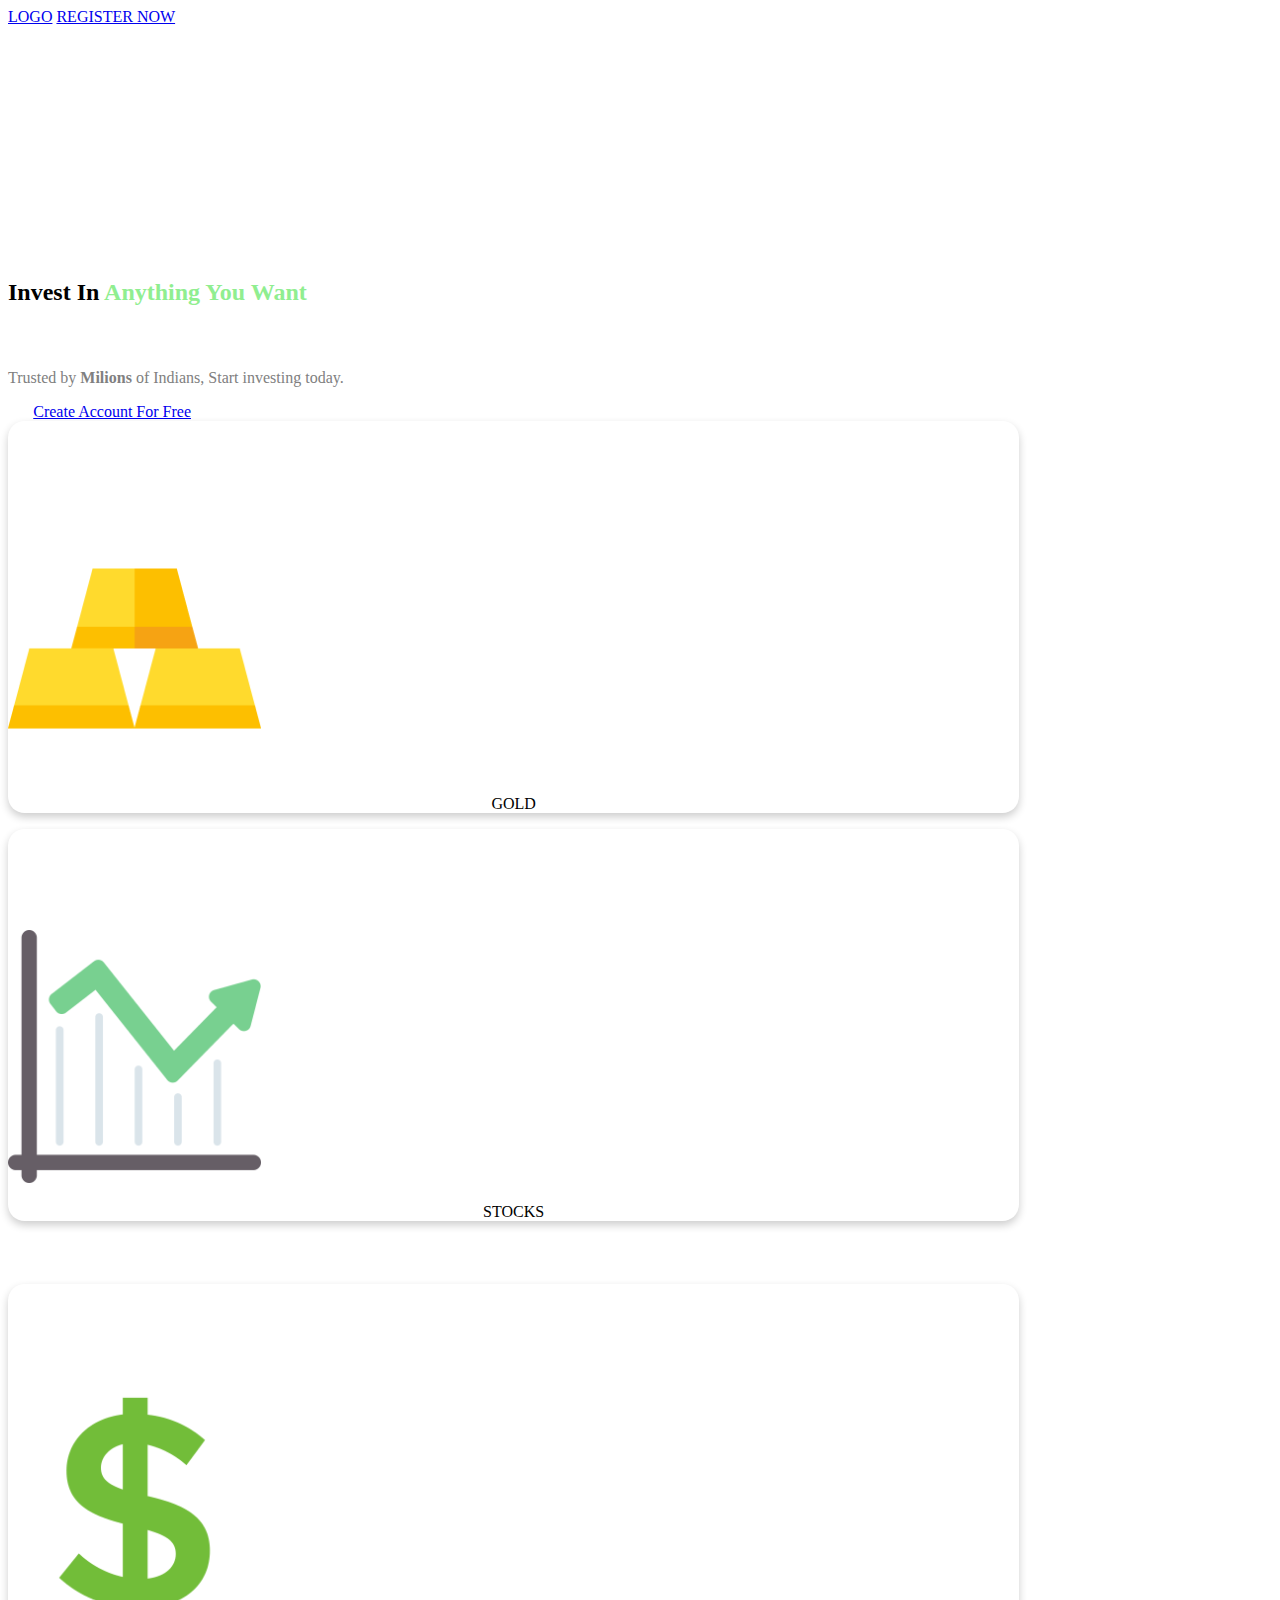
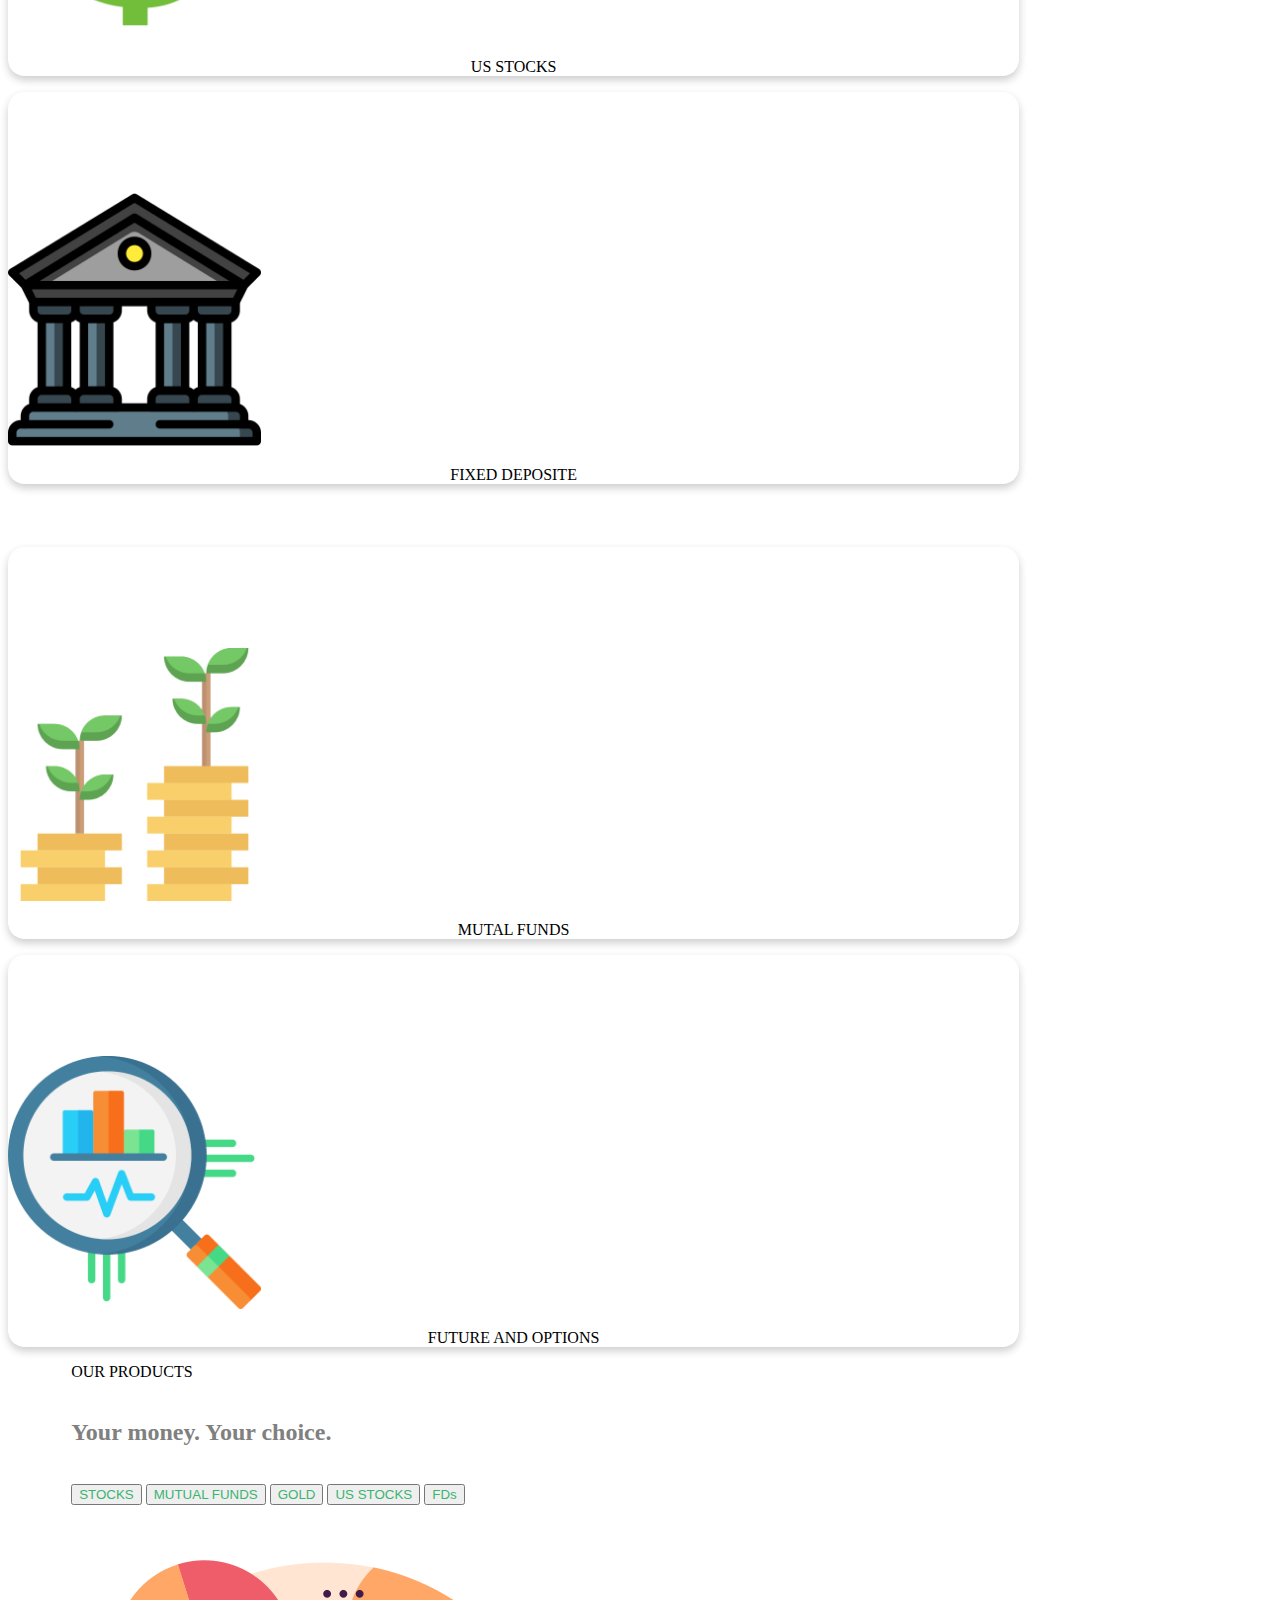
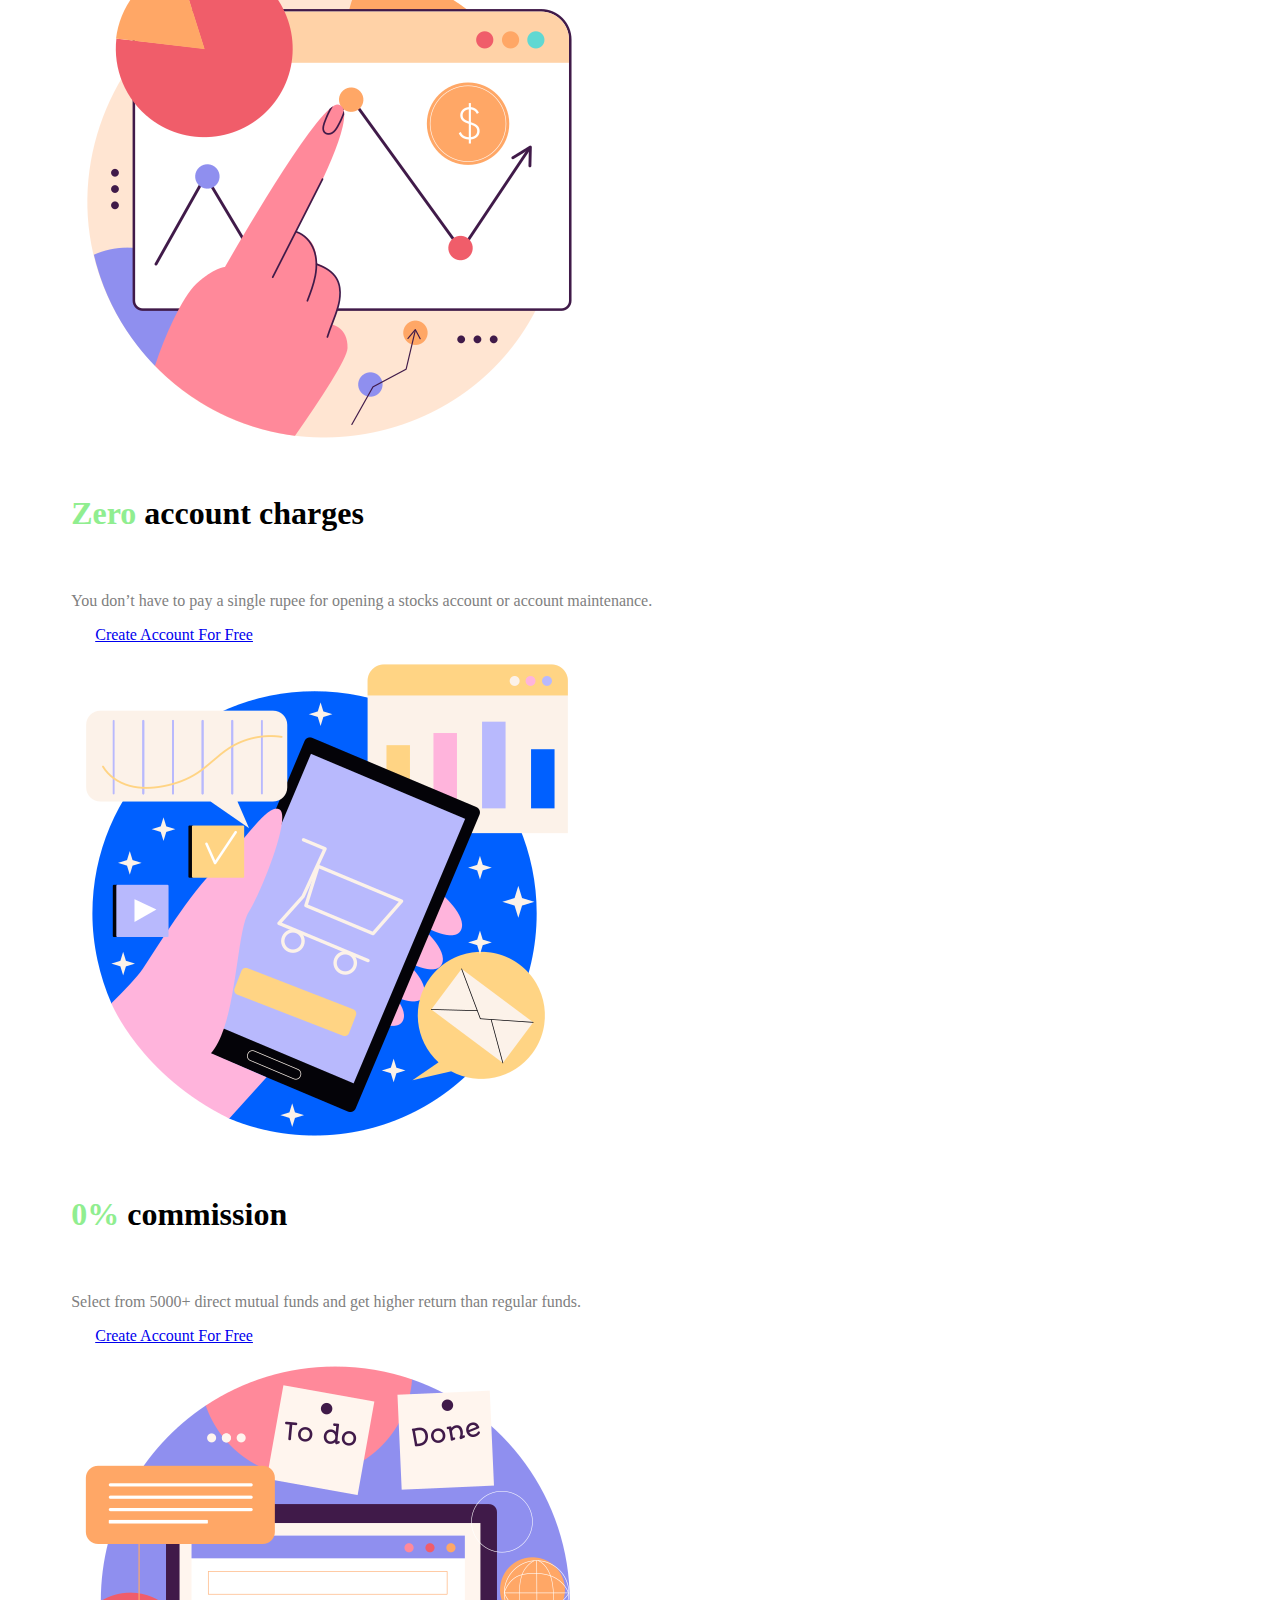
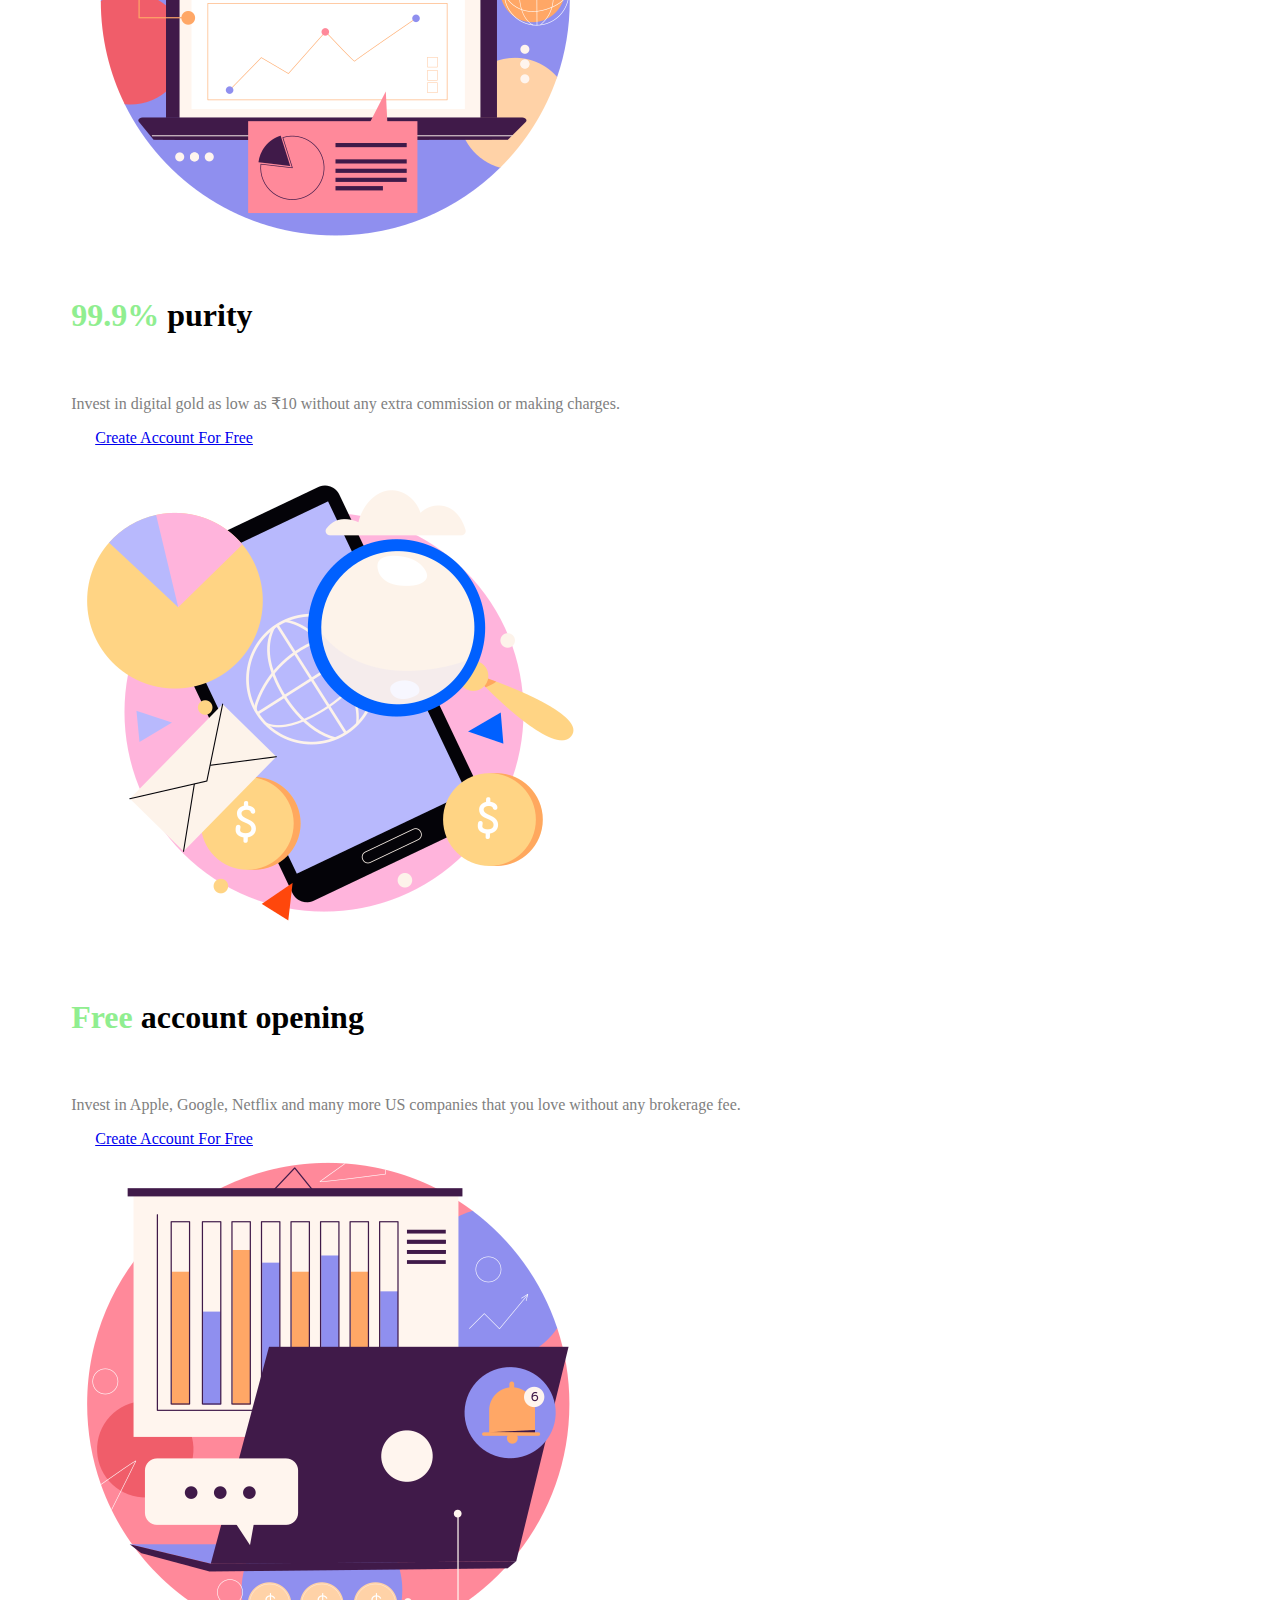
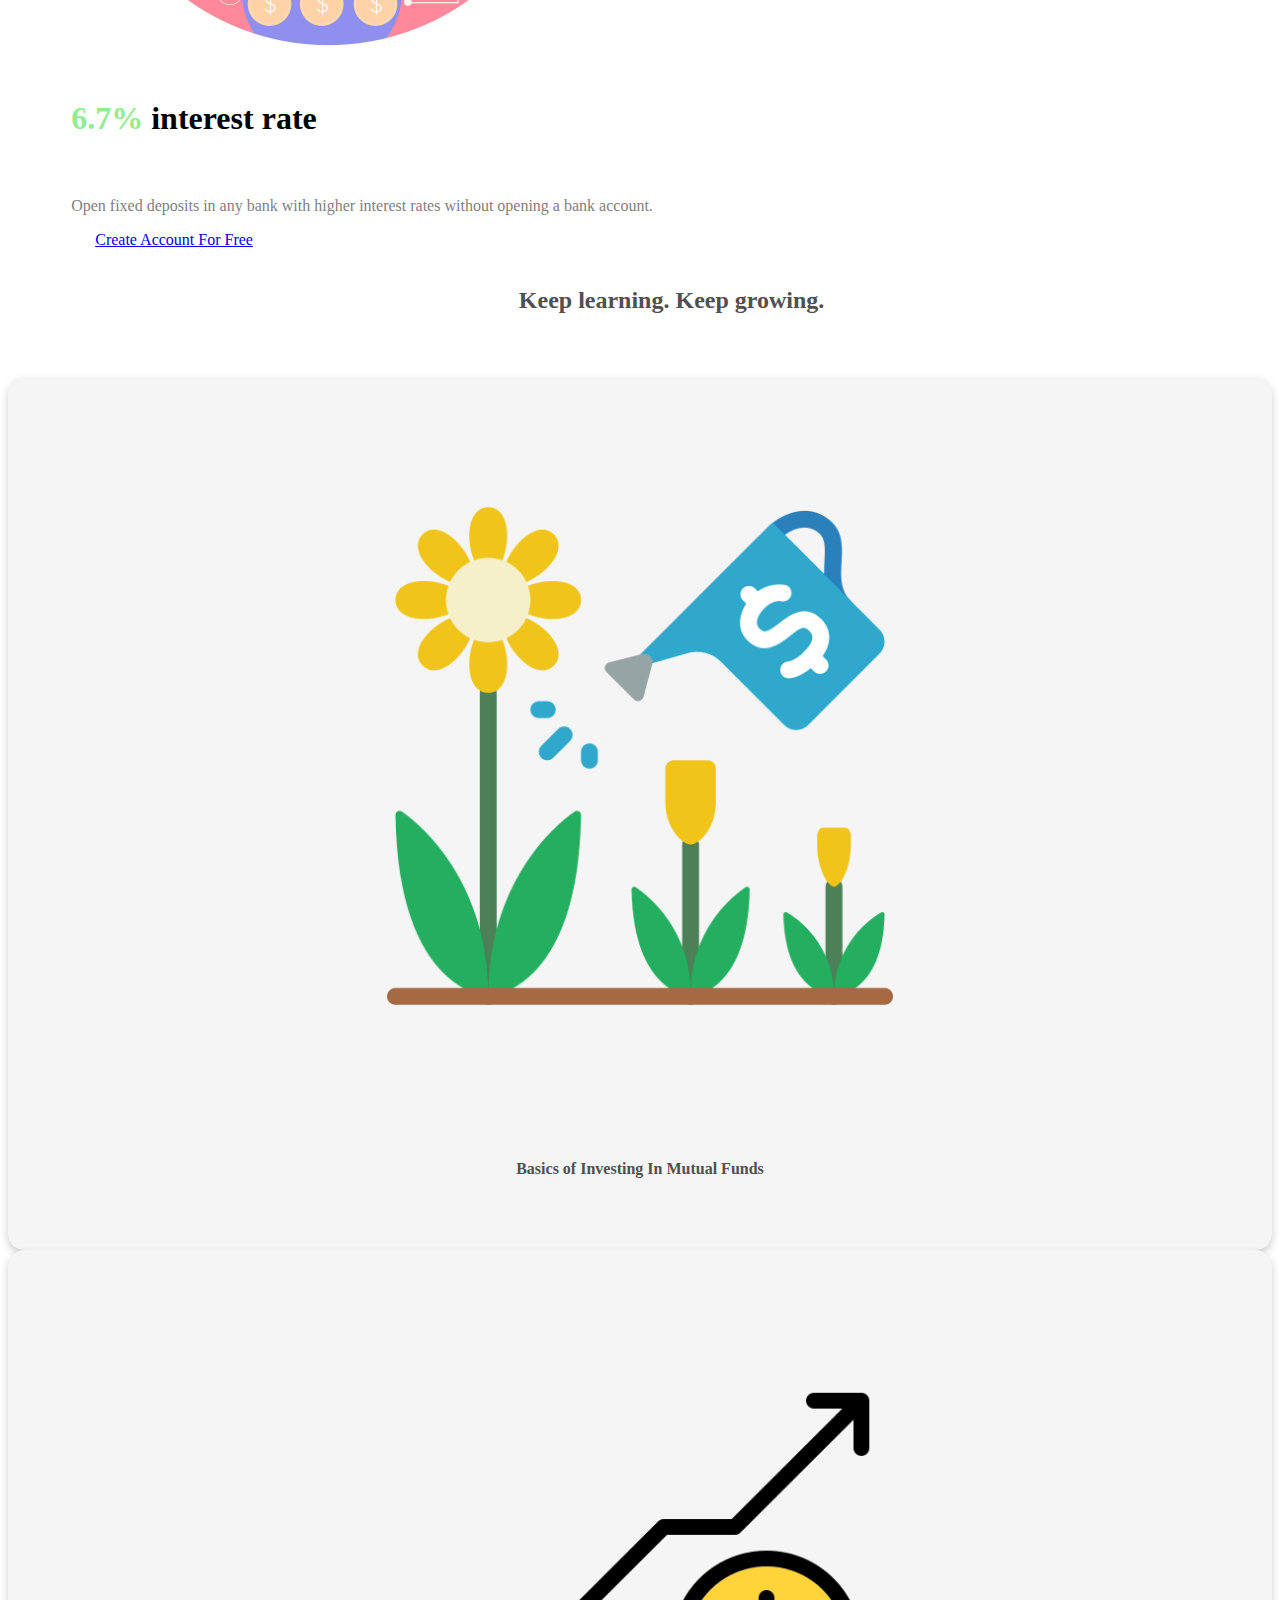
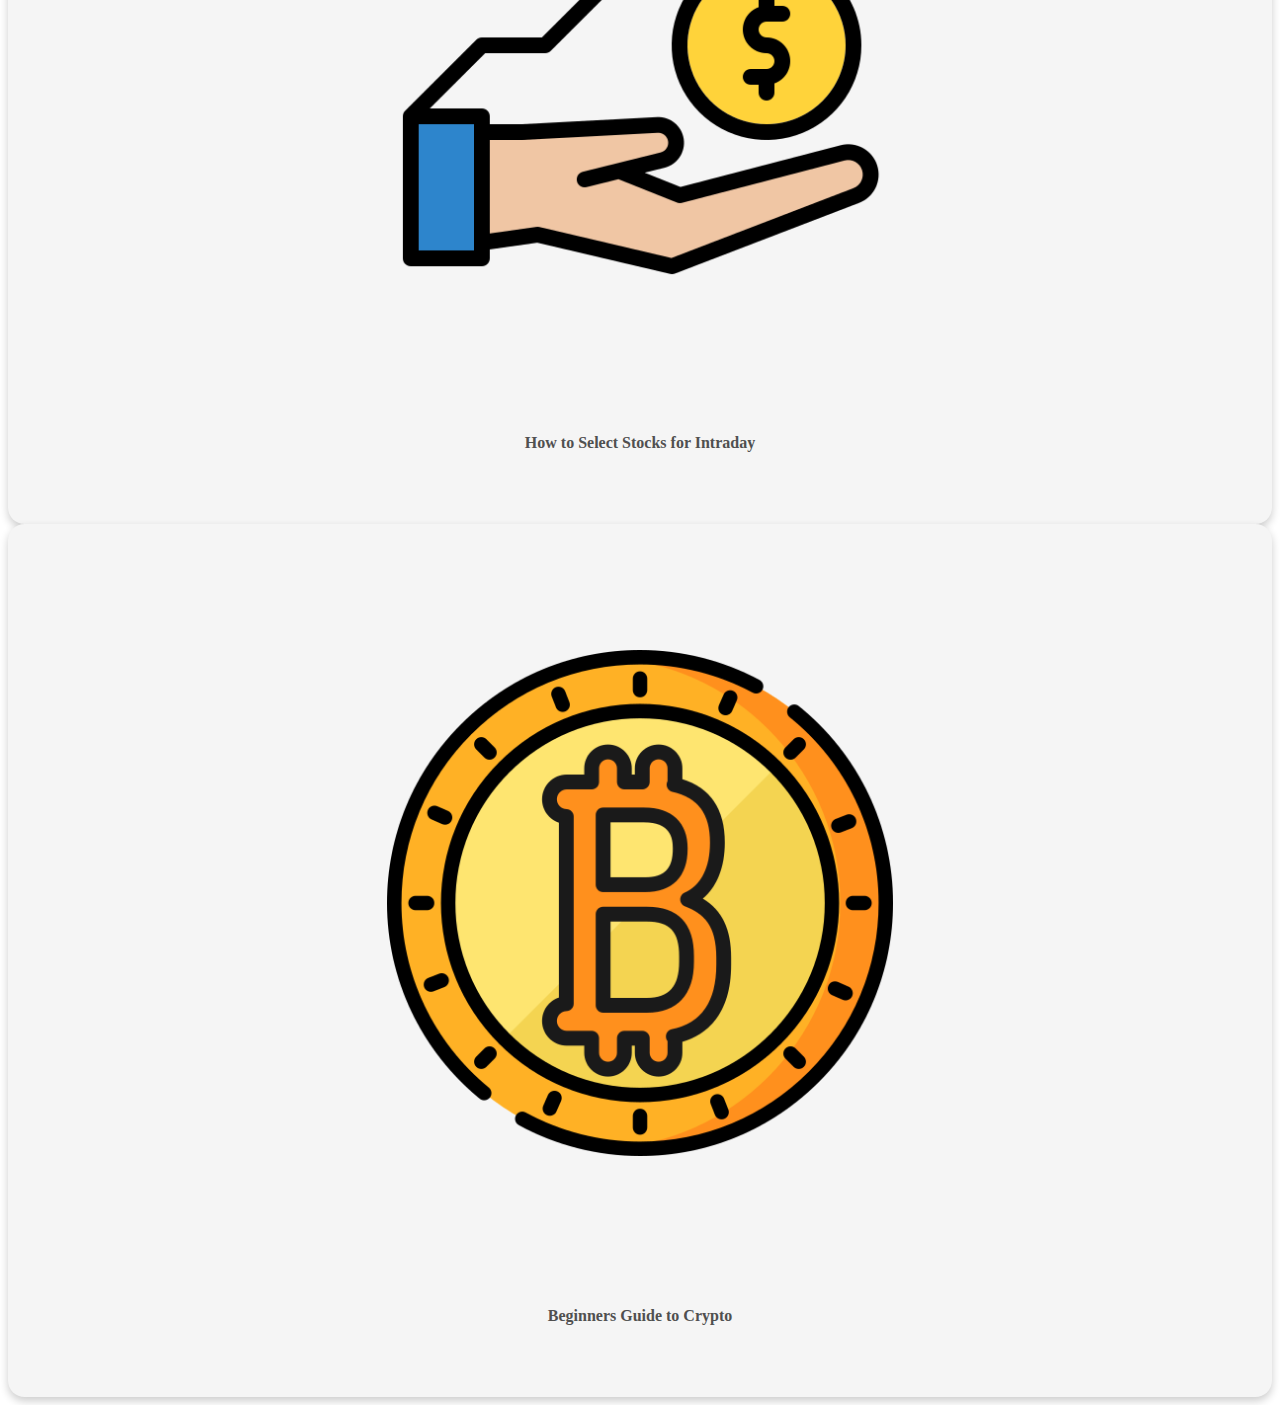
<file: index.html>
<!DOCTYPE html>
<html lang="en" dir="ltr">

  <head>
    <meta charset="utf-8">
    <title>Investing Site</title>
    <!-- Bootstrap CSS -->
    <link href="https://cdn.jsdelivr.net/npm/bootstrap@5.0.2/dist/css/bootstrap.min.css" rel="stylesheet" integrity="sha384-EVSTQN3/azprG1Anm3QDgpJLIm9Nao0Yz1ztcQTwFspd3yD65VohhpuuCOmLASjC" crossorigin="anonymous">
    <script src="https://cdn.jsdelivr.net/npm/@popperjs/core@2.9.2/dist/umd/popper.min.js" integrity="sha384-IQsoLXl5PILFhosVNubq5LC7Qb9DXgDA9i+tQ8Zj3iwWAwPtgFTxbJ8NT4GN1R8p" crossorigin="anonymous"></script>
    <script src="https://cdn.jsdelivr.net/npm/bootstrap@5.0.2/dist/js/bootstrap.min.js" integrity="sha384-cVKIPhGWiC2Al4u+LWgxfKTRIcfu0JTxR+EQDz/bgldoEyl4H0zUF0QKbrJ0EcQF" crossorigin="anonymous"></script>
    <link rel="stylesheet" href="css/styles.css">
  </head>

  <body>
    <div class="container-fluid">

    <nav class="navbar navbar-expand-lg navbar-light bg-light">
      <div class="container-fluid">
        <a class="navbar-brand" href="#">LOGO</a>
        <a class=" d-flex btn btn-outline-success" href="#" role="button">REGISTER NOW</a>
      </div>
    </nav>

    <div class="container">
      <div class="row option-row2">
        <div class="col">
          <div style="margin-top: 20%;">
            <h2 style="size:160%;">Invest In <span style="color:lightgreen">Anything You Want</span></h2>
            <p style="color:grey; margin-top: 5%;">Trusted by <b>Milions</b> of Indians, Start investing today.</p>
            <a class="btn btn-outline-success" href="#" style="margin-top:5%; padding:2%;" role="button">Create Account For Free</a>
          </div>
        </div>

        <div class="col">
          <div class="row">
            <div class="col">
              <div class="card option-main">
                <img src="images/gold-ingot.png" class="card-img-top option-image" alt="...">
                <div class="card-body option-body">
                  <p class="card-title">GOLD</p>
                </div>
              </div>
            </div>
            <div class="col">
              <div class="card option-main">
                <img src="images/trend.png" class="card-img-top option-image" alt="...">
                <div class="card-body option-body">
                  <p class="card-title">STOCKS</p>
                </div>
              </div>
            </div>
          </div>

          <div class="row option-row2">
            <div class="col">
              <div class="card option-main">
                <img src="images/dollar-symbol.png" class="card-img-top option-image" alt="...">
                <div class="card-body option-body">
                  <p class="card-title">US STOCKS</p>
                </div>
              </div>
            </div>
            <div class="col">
              <div class="card option-main">
                <img src="images/city-hall.png" class="card-img-top option-image" alt="...">
                <div class="card-body option-body">
                  <p class="card-title">FIXED DEPOSITE</p>
                </div>
              </div>
            </div>
          </div>
          <div class="row option-row2">
            <div class="col">
              <div class="card option-main">
                <img src="images/savings.png" class="card-img-top option-image" alt="...">
                <div class="card-body option-body">
                  <p class="card-title">MUTAL FUNDS</p>
                </div>
              </div>
            </div>
            <div class="col">
              <div class="card option-main">
                <img src="images/statistics.png" class="card-img-top option-image" alt="...">
                <div class="card-body option-body">
                  <p class="card-title">FUTURE AND OPTIONS</p>
                </div>
              </div>
            </div>
          </div>
        </div>
      </div>
    </div>

    <span class="badge rounded-pill bg-info text-dark our-productss-tag" style="  margin-top: 3%;">OUR PRODUCTS</span>

    <div class="mid-container-title">
      <h2>Your money. Your choice.</h2>
    </div>

    <nav>
      <div class="nav nav-tabs mid-menu-tab-title" id="nav-tab" role="tablist">
        <button class="nav-link active" id="nav-stocks-tab" data-bs-toggle="tab" data-bs-target="#nav-stocks" type="button" role="tab" aria-controls="nav-home" style="color:#3CB371;" aria-selected="true">STOCKS</button>
        <button class="nav-link" id="nav-mf-tab" data-bs-toggle="tab" data-bs-target="#nav-mf" type="button" role="tab" aria-controls="nav-mf" style="color:#3CB371;" aria-selected="false">MUTUAL FUNDS</button>
        <button class="nav-link" id="nav-gold-tab" data-bs-toggle="tab" data-bs-target="#nav-gold" type="button" role="tab" aria-controls="nav-gold" style="color:#3CB371;" aria-selected="false">GOLD</button>
        <button class="nav-link" id="nav-us-tab" data-bs-toggle="tab" data-bs-target="#nav-us" type="button" role="tab" aria-controls="nav-us" style="color:#3CB371;" aria-selected="false">US STOCKS</button>
        <button class="nav-link" id="nav-fds-tab" data-bs-toggle="tab" data-bs-target="#nav-fds" type="button" role="tab" aria-controls="nav-fds" style="color:#3CB371;" aria-selected="false">FDs</button>
      </div>
    </nav>
    <div class="tab-content mid-menu-tab" id="nav-tabContent">
      <div class="tab-pane fade show active" id="nav-stocks" role="tabpanel" aria-labelledby="nav-stocks-tab">
        <div class="card mb-3">
          <div class="row g-0">
            <div class="col-md-4">
              <img src="images/line-graph.png" class="img-fluid rounded-start" alt="...">
            </div>
            <div class="col-md-8">
              <div class="card-body">
                <h1 class="card-title" style="margin-top:3%;"><span style="color:lightgreen">Zero</span> account charges</h1>
                <p class="card-text" style="margin-top:5%; color:grey">You don’t have to pay a single rupee for opening a stocks account or account maintenance.</p>
                <a class="btn btn-outline-success" href="#" style="margin-top:5%; padding:2%;" role="button">Create Account For Free</a>
              </div>
            </div>
          </div>
        </div>
      </div>

      <div class="tab-pane fade" id="nav-mf" role="tabpanel" aria-labelledby="nav-mf-tab">
        <div class="card mb-3">
          <div class="row g-0">
            <div class="col-md-4">
              <img src="images/ecommerce.png" class="img-fluid rounded-start" alt="...">
            </div>
            <div class="col-md-8">
              <div class="card-body">
                <h1 class="card-title" style="margin-top:3%;"><span style="color:lightgreen">0%</span> commission</h1>
                <p class="card-text" style="margin-top:5%; color:grey">Select from 5000+ direct mutual funds and get higher return than regular funds.</p>
                <a class="btn btn-outline-success" href="#" style="margin-top:5%; padding:2%;" role="button">Create Account For Free</a>
              </div>
            </div>
          </div>
        </div>
      </div>

      <div class="tab-pane fade" id="nav-gold" role="tabpanel" aria-labelledby="nav-gold-tab">
        <div class="card mb-3">
          <div class="row g-0">
            <div class="col-md-4">
              <img src="images/task.png" class="img-fluid rounded-start" alt="...">
            </div>
            <div class="col-md-8">
              <div class="card-body">
                <h1 class="card-title" style="margin-top:3%;"><span style="color:lightgreen">99.9%</span> purity</h1>
                <p class="card-text" style="margin-top:5%; color:grey">Invest in digital gold as low as ₹10 without any extra commission or making charges.</p>
                <a class="btn btn-outline-success" href="#" style="margin-top:5%; padding:2%;" role="button">Create Account For Free</a>
              </div>
            </div>
          </div>
        </div>
      </div>

      <div class="tab-pane fade" id="nav-us" role="tabpanel" aria-labelledby="nav-us-tab">
        <div class="card mb-3">
          <div class="row g-0">
            <div class="col-md-4">
              <img src="images/pie-chart.png" class="img-fluid rounded-start" alt="...">
            </div>
            <div class="col-md-8">
              <div class="card-body">
                <h1 class="card-title" style="margin-top:3%;"><span style="color:lightgreen">Free</span> account opening</h1>
                <p class="card-text" style="margin-top:5%; color:grey">Invest in Apple, Google, Netflix and many more US companies that you love without any brokerage fee.</p>
                <a class="btn btn-outline-success" href="#" style="margin-top:5%; padding:2%;" role="button">Create Account For Free</a>
              </div>
            </div>
          </div>
        </div>
      </div>

      <div class="tab-pane fade" id="nav-fds" role="tabpanel" aria-labelledby="nav-fds-tab">
         <div class="card mb-3">
                <div class="row g-0">
                  <div class="col-md-4">
                    <img src="images/analytics.png" class="img-fluid rounded-start" alt="...">
                  </div>
                  <div class="col-md-8">
                    <div class="card-body">
                      <h1 class="card-title" style="margin-top:3%;"><span style="color:lightgreen">6.7%</span> interest rate</h1>
                      <p class="card-text" style="margin-top:5%; color:grey">Open fixed deposits in any bank with higher interest rates without opening a bank account.</p>
                      <a class="btn btn-outline-success" href="#" style="margin-top:5%; padding:2%;" role="button">Create Account For Free</a>
                    </div>
                  </div>
                </div>
              </div>
            </div>
    </div>

    <div class="mid-container-title" style="text-align:center; margin-bottom:5%; color:#505050;">
      <h2>Keep learning. Keep growing.</h2>
    </div>

      <div class="container">
        <div class="row">
          <div class="col">
            <div style="text-align:center;color:#505050;padding-bottom:4%;" class="learning-main">
                <img class="learning-image" src="images/invest.png" alt="">
                <h4>Basics of Investing In Mutual Funds</h4>
            </div>

          </div>
          <div class="col">
            <div style="text-align:center;color:#505050;padding-bottom:4%;"class="learning-main">
                <img class="learning-image" src="images/investment.png" alt="">
                <h4>How to Select Stocks for Intraday</h4>
            </div>
          </div>
          <div class="col">
            <div style="text-align:center;color:#505050;padding-bottom:4%;" class="learning-main">
                <img class="learning-image" src="images/bitcoin.png" alt="">
                <h4>Beginners Guide to Crypto</h4>
            </div>
          </div>
        </div>
      </div>
    </div>

  </body>
</html>
</file>
<file: css/styles.css>
.option-image
{
margin-left: auto;
margin-right: auto;
margin-top: 10%;
width: 25%;
}

.option-body
{
  text-align: center;

}

.option-row2
{
  margin-top: 5%;
}

.our-productss-tag
{
margin-left: 5%;
}

.option-main
{
width: 80%;
height: 100%;
border-radius: 1.30vw;
box-shadow: 0 4px 8px 0 rgba(0, 0, 0, 0.2);
}

.option-main:hover
{
  box-shadow: 0 4px 8px 0 rgba(0, 0, 0, 0.2), 0 6px 20px 0 rgba(0, 0, 0, 0.19);
}

.mid-container-title
{
  color: grey;
  margin-left: 5%;
  margin-top: 3%;
}

.mid-menu-tab
{
  margin-left: 5%;
  margin-top: 3%;

}

.mid-menu-tab-title
{
  margin-left: 5%;
  margin-top: 3%;

}

.learning-image
{
  width: 40%;
  margin-top: 10%;
  margin-bottom: 10%;
}

.learning-main
{
background-color: #F5F5F5;
border-radius: 1.30vw;
box-shadow: 0 4px 8px 0 rgba(0, 0, 0, 0.2);
}

.learning-main:hover
{
  box-shadow: 0 4px 8px 0 rgba(0, 0, 0, 0.2), 0 6px 20px 0 rgba(0, 0, 0, 0.19);
}
</file>
